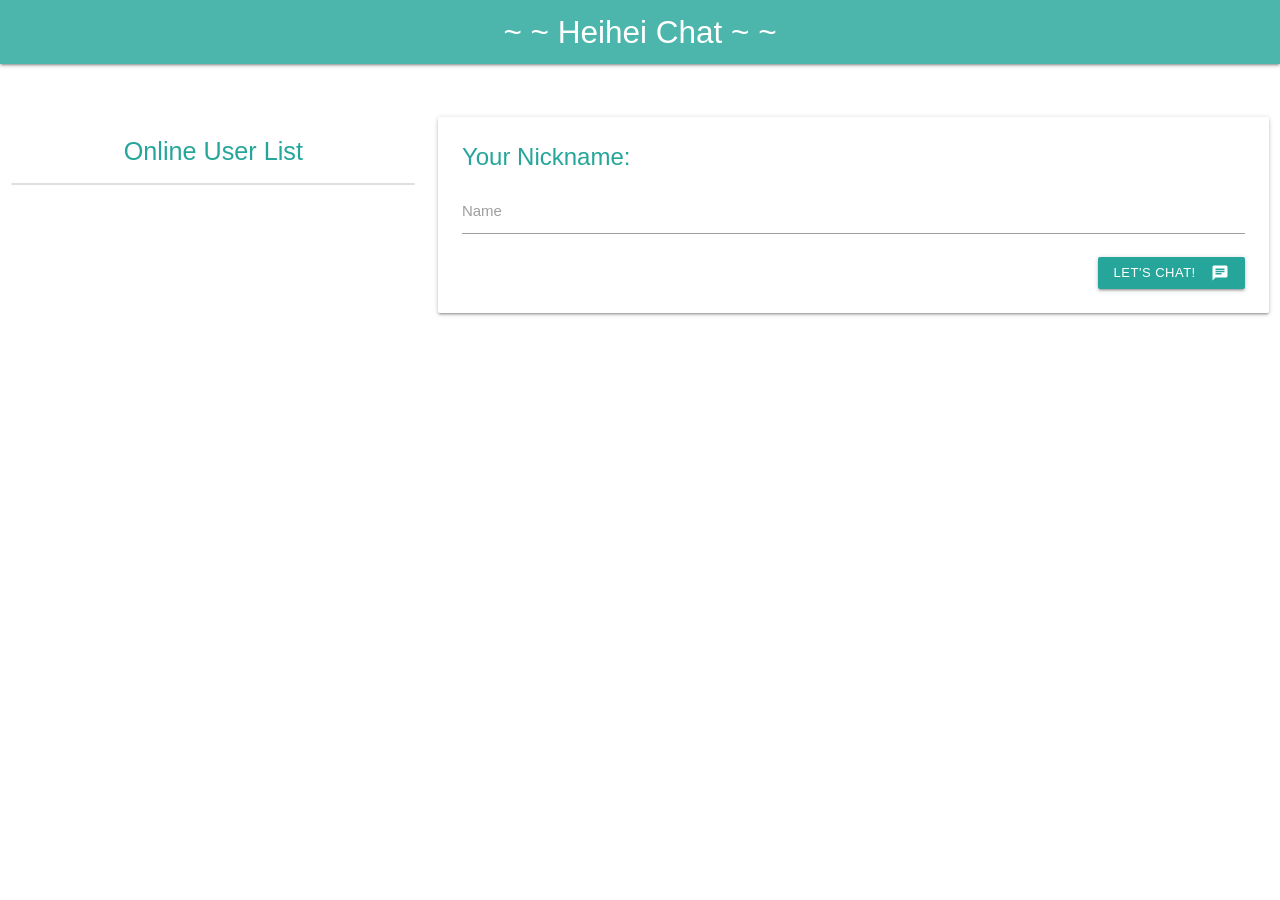
<file: index copy 2.html>
<!DOCTYPE html>
<html>
    <head>
        <!--Import Google Icon Font-->
        <link href="https://fonts.googleapis.com/icon?family=Material+Icons" rel="stylesheet">
        <!--Import materialize.css-->
        <link rel="stylesheet" href="https://cdnjs.cloudflare.com/ajax/libs/materialize/1.0.0/css/materialize.min.css">

        <!--Let browser know website is optimized for mobile-->
        <meta name="viewport" content="width=device-width, initial-scale=1.0" />
        <title>~ ~ Heihei Chat ~ ~</title>
    </head>

    <body>
        <nav>
            <div class="nav-wrapper teal lighten-2">
                <a href="#" class="brand-logo center">~ ~ Heihei Chat ~ ~</a>
            </div>
        </nav>
        <br>
        <br>
        <div class="row">
            <!-- Online User List -->
            <div class="col s4">
                <h3 class="flow-text center teal-text text-lighten-1">Online User List</h3>
                <ul class="collection" id="user-list"></ul>
            </div>
            <!-- Message Area -->
            <div class="col s8" style="display: none">
                <div class="card teal darken-1">
                    <div id="messages" class="card-content white-text"></div>
                    <div class="card-action white">
                        <!-- message from -->
                        <form id="message-from">
                            <div class="input-field">
                                <textarea type="text" id="textarea" class="materialize-textarea"></textarea>
                                <label class="active" for="textarea">Message</label>
                            </div>
                            <div class="right-align">
                                <button class="btn waves-effect waves-light btn-small" type="submit" name="action">Send
                                    <i class="material-icons right">send</i>
                                </button>
                            </div>
                        </form>
                    </div>
                </div>
            </div>
            <!-- Login Area -->
            <div class="col s8" style="display: block">
                <div class="card">
                    <div class="card-content">
                        <span class="card-title teal-text text-lighten-1">Your Nickname:</span>
                        <!-- Login form -->
                        <form id="login-form">
                            <div class="input-field">
                                <input type="text" id="name">
                                <label class="active" for="name">Name</label>
                            </div>
                            <div class="right-align">
                                <button class="btn waves-effect waves-light btn-small" type="submit" name="action">Let's chat!
                                    <i class="material-icons right">chat</i>
                                </button>
                            </div>
                        </form>
                    </div>
                </div>
            </div>
        </div>
        <!--JavaScript at end of body for optimized loading-->
        <script src="https://cdnjs.cloudflare.com/ajax/libs/materialize/1.0.0/js/materialize.min.js"></script>
    </body>
</html>
</file>
